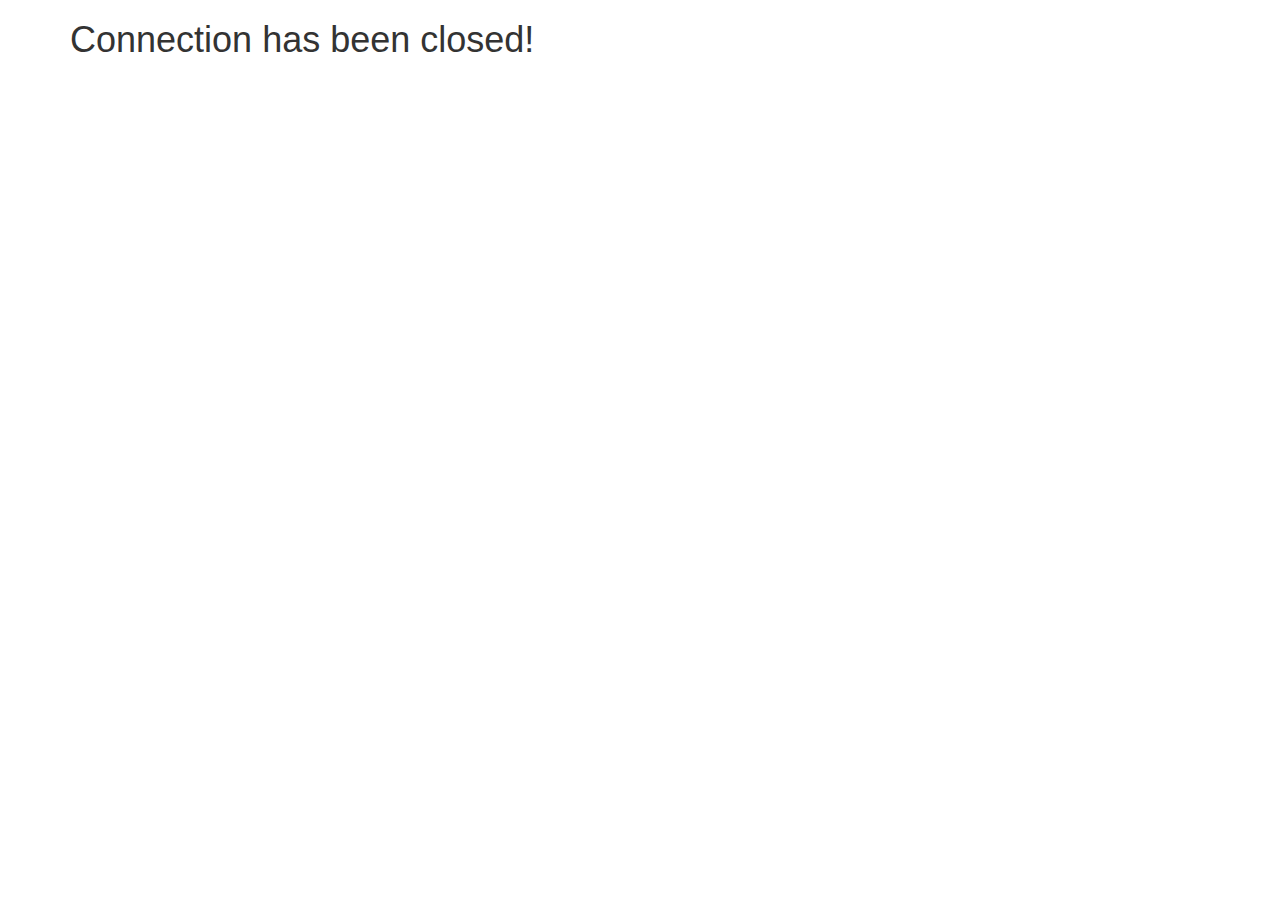
<file: src/websockets_with_go/public/index.html>
<html>
<head>
  <title>Websockets w/ Go</title>
  <link rel="stylesheet" type="text/css" href="./bootstrap-3.3.6.min.css">
</head>
<body>
  <div class="container">
    <h1></h1>
    <h3></h3>
    <ul id="messages"></ul>
  </div>
  <script type="text/javascript" src="./jquery-3.0.0.min.js"></script>
  <script type="text/javascript" src="./app.js"></script>
</body>
</html>
</file>
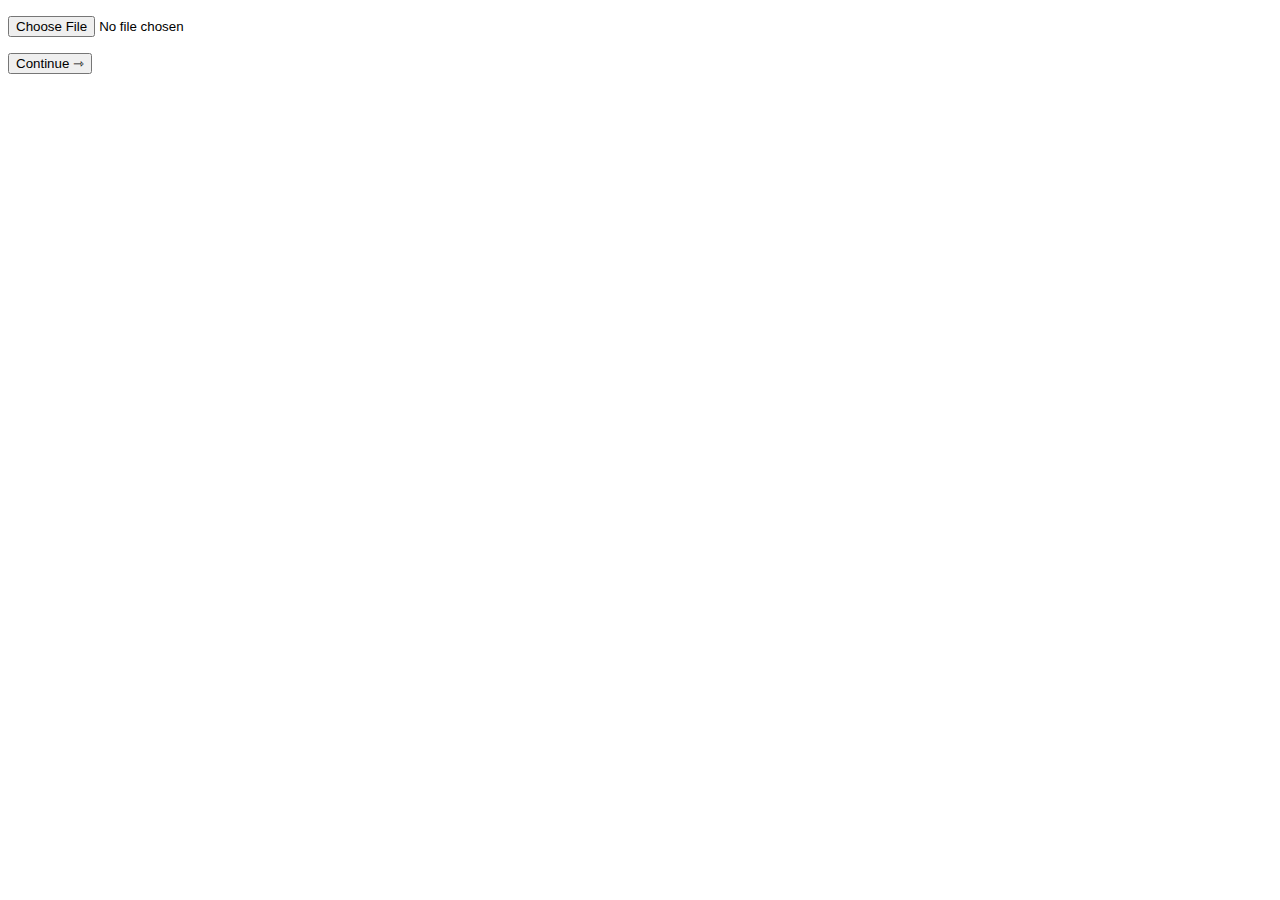
<file: public/fupload.html>
<!DOCTYPE html>
<html>
    <head>
        <title>File Uploader</title>
        <meta charset="utf-8">
    </head>
    <body>
      <form action="/upload" method="POST" accept-charset="utf-8" enctype="multipart/form-data">
      <p><input type="file" id="my_file" name="my_file"></p>
      <p><input type="submit" value="Continue ⇾"/></p>
      </form>
    </body>
</html>
</file>
